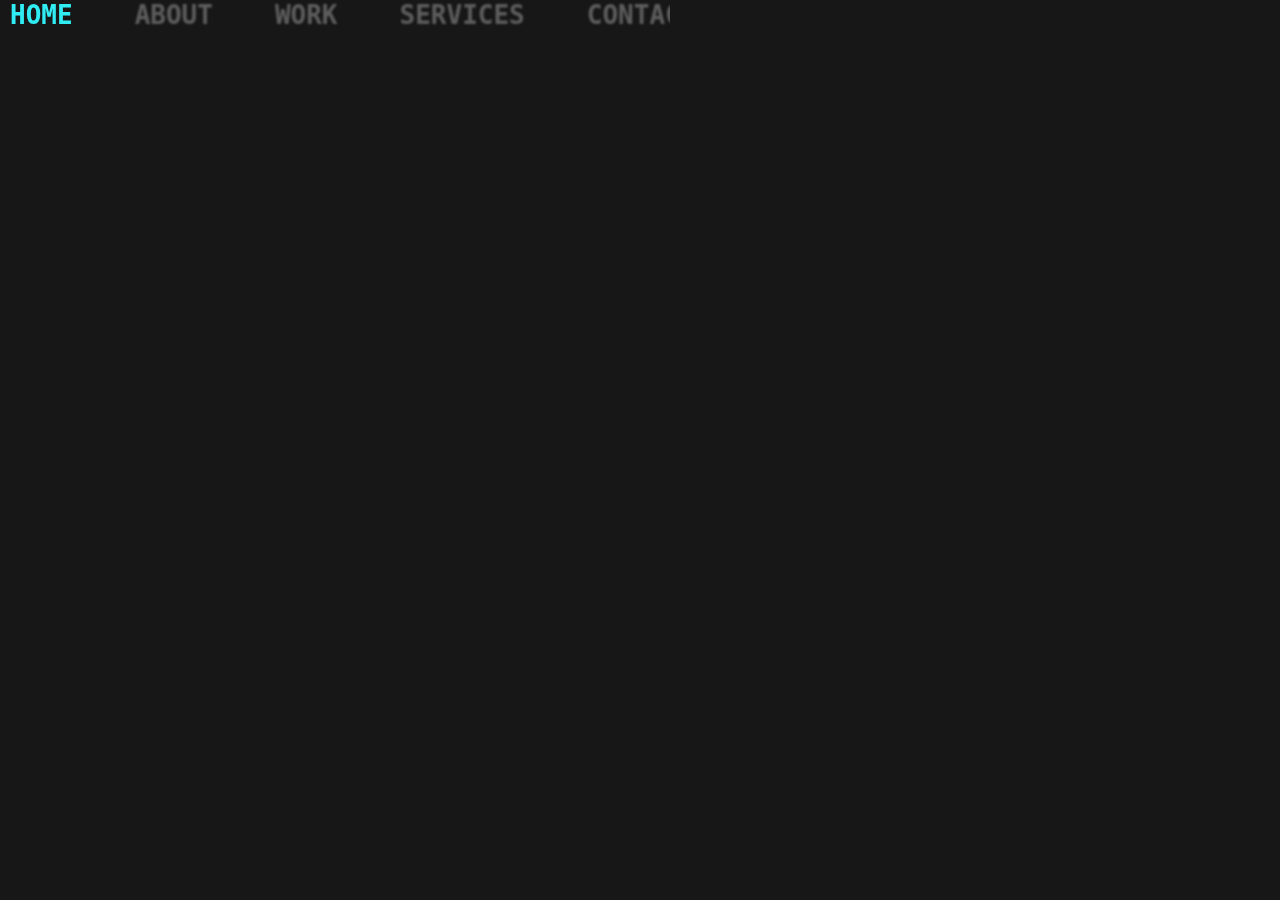
<file: Website plugins/Link Hover Animation/index.html>
<!DOCTYPE html>
<html lang="en">

<head>
    <meta charset="UTF-8">
    <meta http-equiv="X-UA-Compatible" content="IE=edge">
    <link rel="stylesheet" href="styleLinkHoverAnimation.css">
    <title>Link Hover Animation</title>
</head>

<body>
    <div class="navbar">
        <ul>
            <li><a href="#">Home</a></li>
            <li><a href="#">About</a></li>
            <li><a href="#">Work</a></li>
            <li><a href="#">Services</a></li>
            <li><a href="#">Contact</a></li>
        </ul>
    </div>
            
</body>
</html>
</file>
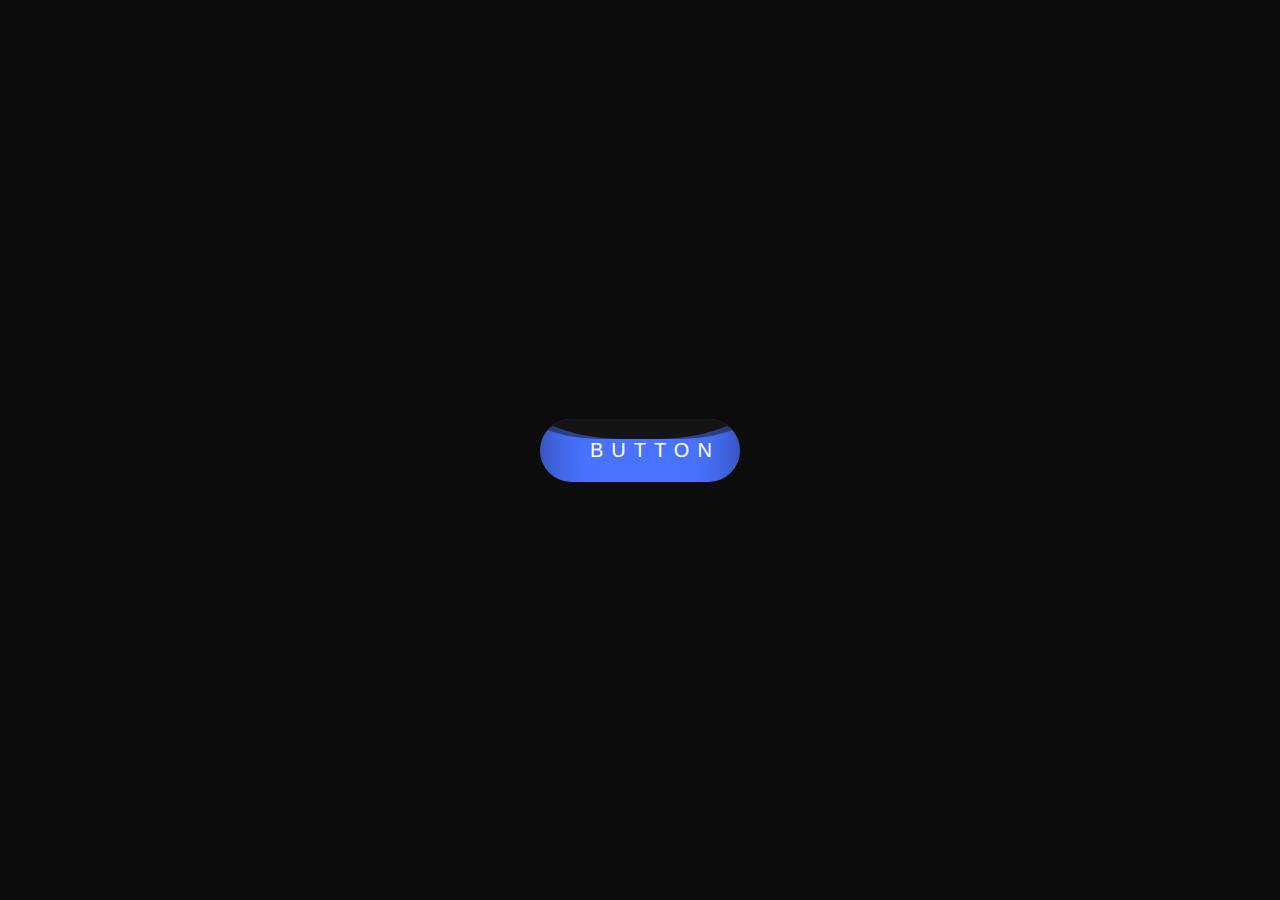
<file: Website plugins/Liquid Button/index.html>
<html>
    <head>
        <meta charset="UTF-8">
        <link rel="stylesheet" href="LiquidButton.css">
        <title>Liquid Button</title>
    </head>
    <body>
        <a href="#">
            <span>Button</span>
            <div class="liquid">   
            </div>
            </a>
    </body>
</html>
</file>
<file: Website plugins/Link Hover Animation/styleLinkHoverAnimation.css>
*,
*::before,
*::after {
  margin: 0;
  padding: 0;
  box-sizing: border-box;
}

body {
  background-color: #171717;
  height: 100vh;
  display: flex;
  /* justify-content: center;
  align-items: center;  */
}

ul {
  font-family: "Chivo Mono", monospace;
  display: flex;
  gap: 42px;
}

ul li {
  list-style: none;
}

ul li a {
  font-size: 26px;
  font-weight: 700;
  text-decoration: none;
  text-transform: uppercase;
  color: white;
  padding: 10px;
  transition: 0.5s ease;
}

ul:hover li a {
  color: #30edf4;
}

ul:hover li a:not(:hover) {
  color: white;
  opacity: 0.3;
  filter: blur(1px);
}

.navbar {
  overflow: hidden;
  position: fixed; /* Set the navbar to fixed position */
  top: 0; /* Position the navbar at the top of the page */
  width: 670px; /* Full width */
}
</file>
<file: Website plugins/Liquid Button/LiquidButton.css>
* {
    margin: 0;
    padding: 0;
    box-sizing: border-box;
  }
  
  body {
    display: flex;
    align-items: center;
    justify-content: center;
    min-height: 100vh;
    background: #0c0c0c;
  }
  
  a {
    position: relative;
    padding: 20px 50px;
    display: block;
    text-decoration: none;
    text-transform: uppercase;
    width: 200px;
    overflow: hidden;
    border-radius: 40px;
  }
  
  a span {
    position: relative;
    color: #fff;
    font-size: 20px;
    font-family: Arial;
    letter-spacing: 8px;
    z-index: 1;
  }
  
  a .liquid {
    position: absolute;
    top: -80px;
    left: 0;
    width: 200px;
    height: 200px;
    background: #4973ff;
    box-shadow: inset 0 0 50px rgba(0, 0, 0, .5);
    transition: .5s;
  }
  
  a .liquid::after,
  a .liquid::before {
    content: '';
    width: 200%;
    height: 200%;
    position: absolute;
    top: 0;
    left: 50%;
    transform: translate(-50%, -75%);
    background: #000;
  }
  
  a .liquid::before {
    
    border-radius: 45%;
    background: rgba(20, 20, 20, 1);
    animation: animate 5s linear infinite;
  }
  
  a .liquid::after {
    
    border-radius: 40%;
    background: rgba(20, 20, 20, .5);
    animation: animate 10s linear infinite;
  }
  
  a:hover .liquid{
    top: -120px;
  }
  
  @keyframes animate {
    0% {
      transform: translate(-50%, -75%) rotate(0deg);
    }
    100% {
      transform: translate(-50%, -75%) rotate(360deg);
    }
  }
</file>
